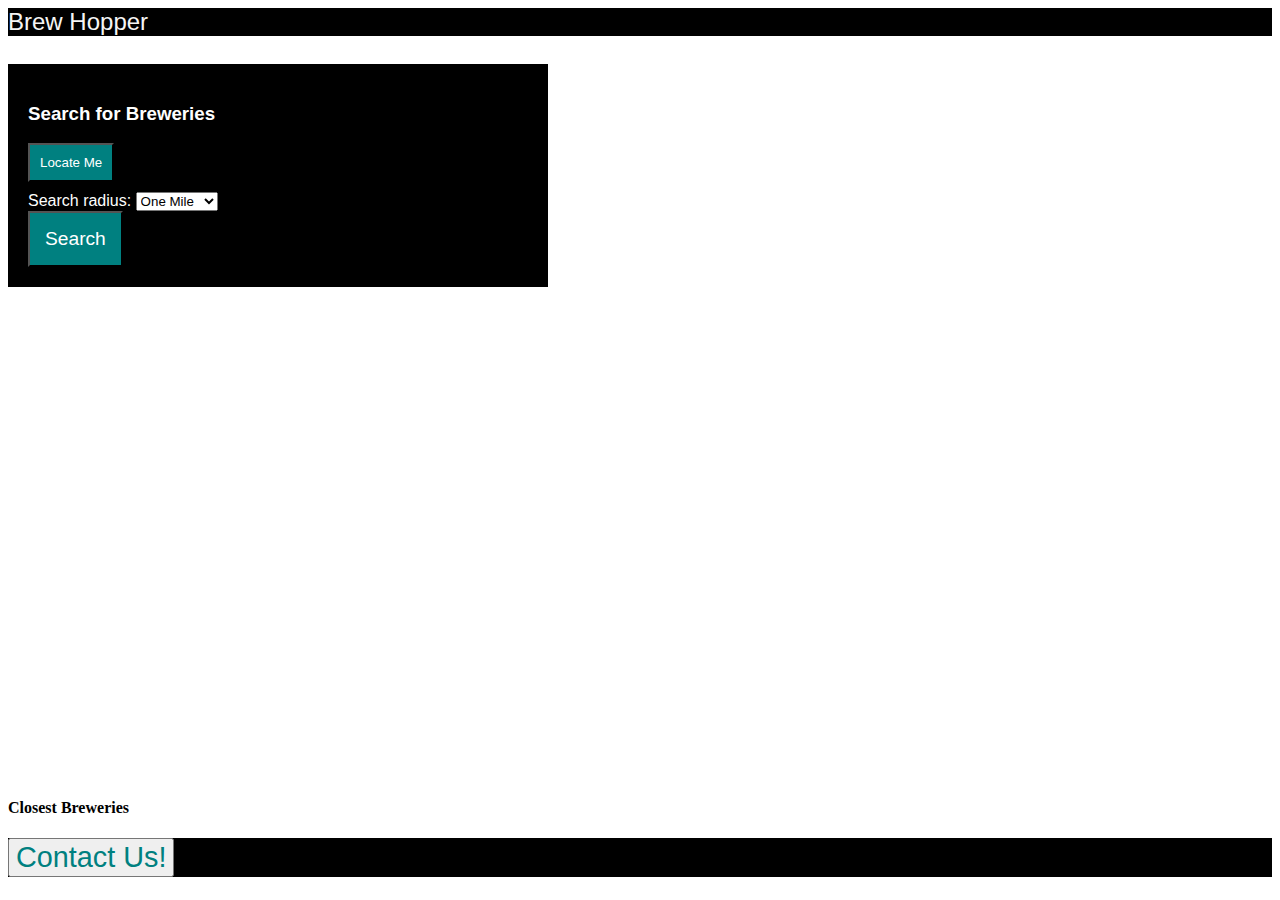
<file: index.html>
<!DOCTYPE html>
<html>

<head>
  
  <meta charset="utf-8">
  <title>Brew Hopper</title>
  <meta name="author" content="">
  <meta name="description" content="">
  <meta name="viewport" content="width=device-width, initial-scale=1">
  
  <!-- Foundation Stylesheet -->
  <link rel="stylesheet" href="https://dhbhdrzi4tiry.cloudfront.net/cdn/sites/foundation.min.css">
  
  <!-- Created stylesheet -->
  <link href="style.css" rel="stylesheet">

  <!-- Link to Font Awesome icons used -->
  <link
    rel="stylesheet"
    href="https://use.fontawesome.com/releases/v5.8.1/css/all.css"
    integrity="sha384-50oBUHEmvpQ+1lW4y57PTFmhCaXp0ML5d60M1M7uH2+nqUivzIebhndOJK28anvf"
    crossorigin="anonymous"
  />

  <!-- Here maps API script -->
  <script src="https://js.api.here.com/v3/3.1/mapsjs-core.js" type="text/javascript" charset="utf-8"></script>
  <script src="https://js.api.here.com/v3/3.1/mapsjs-service.js" type="text/javascript" charset="utf-8"></script>
  <script src="https://js.api.here.com/v3/3.1/mapsjs-mapevents.js" type="text/javascript" charset="utf-8"></script>

</head>

<body style="background-image:url(https://www.designbolts.com/wp-content/uploads/2012/12/Skeletal-Weave-White-Tileable-pattern-for-website-background.jpg)">
  <header>
    <!-- Title bar with Brew Hopper as title and logo -->
    <div class="title-bar">
      <div class="title-bar-left">
        <span class="title-bar-title">Brew Hopper</span>
      </div>
    </div>
  </header>

  <br>

  <main class="container fullsize">
    
    <!-- Left side of page with the user inputs -->
    <div class="row">  
      
      <div id="userinputs" class="columns small-10 large-4" style="margin-top: 10px;">
        <div class="translucent-form-overlay">
          <form>
            <h3>Search for Breweries
              <span><i class="fas fa-beer"></i></span>
            </h3>
            <div class="row columns">
              <button id="btnLocation"><i class="fa fa-map-marker"></i> Locate Me</button>
            </div>
            <div class="row columns">
              <label>Search radius:
                <select id="userDistance" name="status" type="text">
                  <option value="1" >One Mile</option>
                  <option value="5">Five Miles</option>
                  <option value="10">Ten Miles</option>
                </select>
              </label>
            </div>
            <button id="btnSubmit" type="button" class="btnSubmit">
              Search
            </button>
          </form>
        </div>
      </div>
    
      <!-- Right side of the page will solely be the map(3/4s of page) place in  foundation/card? -->
      <div id="map" class="columns small-12 large-8" style="margin-top: 10px;">
        <!-- include a title bar to the map(find brews here) -->
        <div id="mapContainer" style="height:480px; width:640px"></div>
      </div>
    </div>  

    <!-- Brewery list -->
    <div id="breweries" class = "row">
        <h4 id="brewlistHeader">Closest Breweries</h4>
        <div id="brewlist" class = "col-md-12"></div>
        <p id="locale"></p>
      </div>
    </div>

  </main>

  <footer>
    <div class="title-bar footer">
      <div class="title-bar-left">
        <button class="btnContact" onclick="window.location.href='contact.html';">Contact Us!</button> 
      </div> 
  </footer>
  
  <!-- JQuery Script CDN -->
  <script src="https://ajax.googleapis.com/ajax/libs/jquery/3.5.1/jquery.min.js"></script>
  <!--Link to Brewery.js-->
  <script src="brewery.js"></script>
  
</body>




</html>
</file>
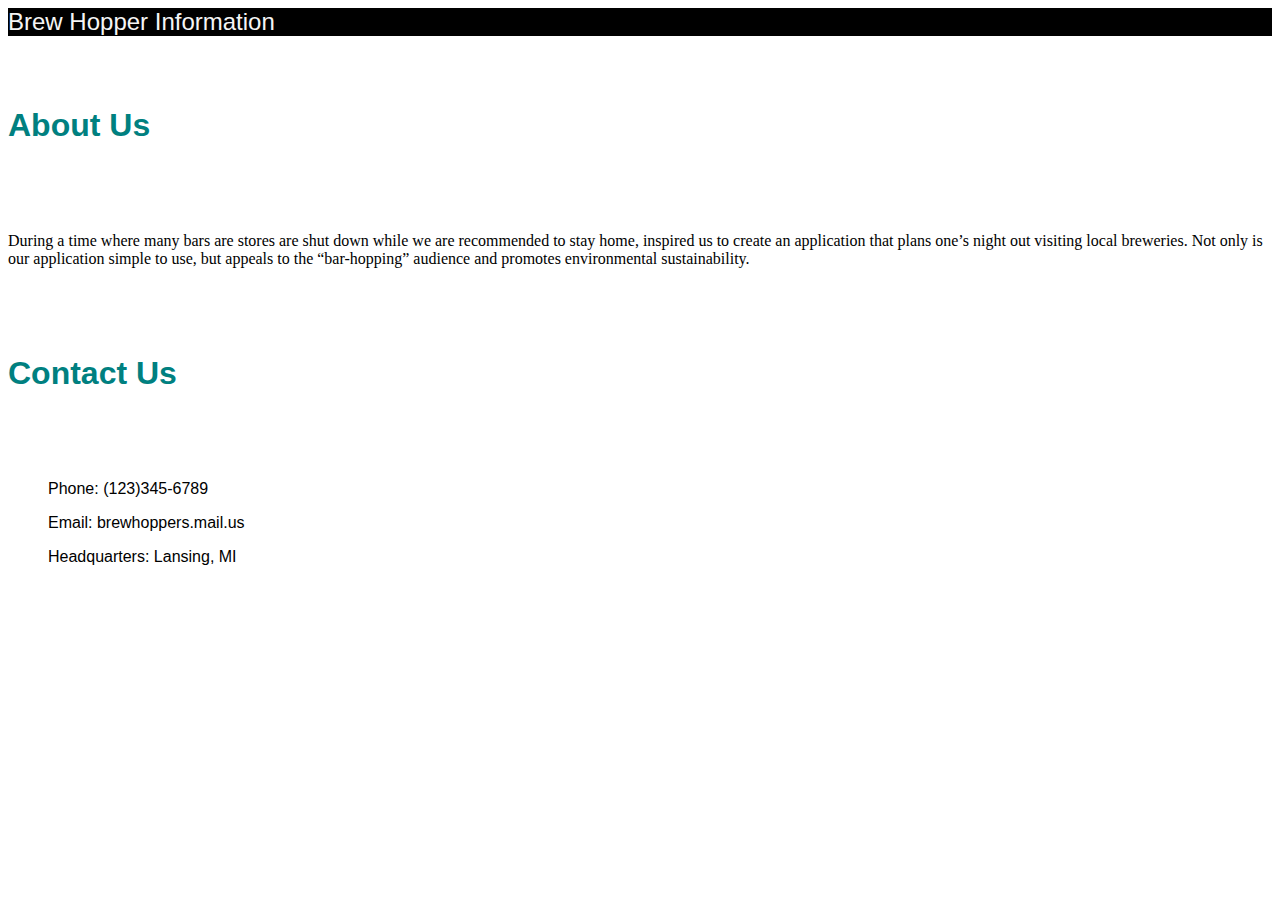
<file: contact.html>
<!DOCTYPE html>
<html lang="en">
<head>
    <meta charset="UTF-8">
    <meta name="viewport" content="width=device-width, initial-scale=1.0">
    <title>Brew Hopper Contact Us</title>
    <link rel="stylesheet" href="contact.css">
    <link rel="stylesheet" href="https://dhbhdrzi4tiry.cloudfront.net/cdn/sites/foundation.min.css">
  
</head>
<body>
    <header>
        <!-- Title bar with Brew Hopper as title and logo -->
        <div class="title-bar">
          <div class="title-bar-left">
            <span class="title-bar-title">Brew Hopper Information</span>
          </div>
        </div>
    </header>
    <br>
<div class="container">
    <h5>About Us</h5>
    <br>
    <p>During a time where many bars are stores are shut down while we are recommended to stay home, inspired us to create an application that plans one’s night out visiting local breweries. Not only is our application simple to use, but appeals to the “bar-hopping” audience and promotes environmental sustainability. </p>
</div>
<br>
<div class="card">
    <h5>Contact Us</h5>
    <br>
    <ul>
        <p>Phone: (123)345-6789</p>
        <p>Email: brewhoppers.mail.us</p> 
        <p>Headquarters: Lansing, MI</p>   
    </ul>
</div>
    
    
</body>
</html>
</file>
<file: style.css>
/* Body Styling */
.fullsize {
  height: 100%;
  overflow: auto;
}

/* Title Bar Styling */
.title-bar-left {
    color: whitesmoke;
    font-size:x-large;
    font-family: 'Segoe UI', Tahoma, Geneva, Verdana, sans-serif;
  }
  .title-bar {
      background-color: black;
  }

/* Input Form Styling "Search for Breweries */
.translucent-form-overlay {
    max-width: 500px;
    width: 100%;
    background-color: black; 
    padding: 20px;
    color: #fefefe;
    font-family: 'Segoe UI', Tahoma, Geneva, Verdana, sans-serif;
  }
  
  .translucent-form-overlay .row.columns {
    display: block;
  }
  
  /* IP Address/Location Placeholder Styling */
  .translucent-form-overlay input::placeholder {
    color: black;
  }
  
  /* Title and Input Labels Styling */ 
  .translucent-form-overlay h3, .translucent-form-overlay label {
    color: #fefefe;
  }
  /* Distance Selector Input Styling */
  .translucent-form-overlay input, .translucent-form-overlay select {
    color: black;
  } 
  /* Search Button Styling */
  #btnSubmit {
      background-color:teal;
      font-family: 'Segoe UI', Tahoma, Geneva, Verdana, sans-serif;
      color: white;
      padding: 15px;
      font-size: larger;
  }

  /* Location Button Styling */
  #btnLocation {
    background-color:teal;
    font-family: 'Segoe UI', Tahoma, Geneva, Verdana, sans-serif;
    color: white;
    padding: 10px;
    margin-bottom: 10px;
  }

  .breweryButton, .routeButton {
    background-color:teal;
    font-family: 'Segoe UI', Tahoma, Geneva, Verdana, sans-serif;
    color: white;
    padding: 10px;
    margin-left: 10px;
    font-size: smaller;
  }

/* Map Container Styling */

@media screen and (max-width: 380px) {
  #mapContainer {
    width: 330px; 
    height: 300px
  };
};
@media screen and (min-width: 760px){
  #mapContainer {
    width: 640px; 
    height: 480px
  };
};

/* Brewery List Styling */


/* Footer Styling */

.footer {
  position: absolute;
  bottom: 0;
  width: 100%;
  height: 2.5rem;
  overflow: auto;  
}

footer .btnContact {
  color: teal;
  font-size: larger;
  font-family:'Segoe UI', Tahoma, Geneva, Verdana, sans-serif ;
  
}

.btnContact:hover {
  color:black;
  background-color:teal;
}
</file>
<file: contact.css>
.title-bar-left {
    color: whitesmoke;
    font-size:x-large;
    font-family: 'Segoe UI', Tahoma, Geneva, Verdana, sans-serif;
  }
  .title-bar {
      background-color: black;
  }

  .container h5 {
      font-size: xx-large;
      font-family: Impact, Haettenschweiler, 'Arial Narrow Bold', sans-serif;
      color: teal;
  }
  

  .card h5 {
      font-size: xx-large;
      font-family: Impact, Haettenschweiler, 'Arial Narrow Bold', sans-serif;
      color: teal;
  }
  .card ul {
      font-size: medium;
      font-family: 'Segoe UI', Tahoma, Geneva, Verdana, sans-serif;
  }
</file>
